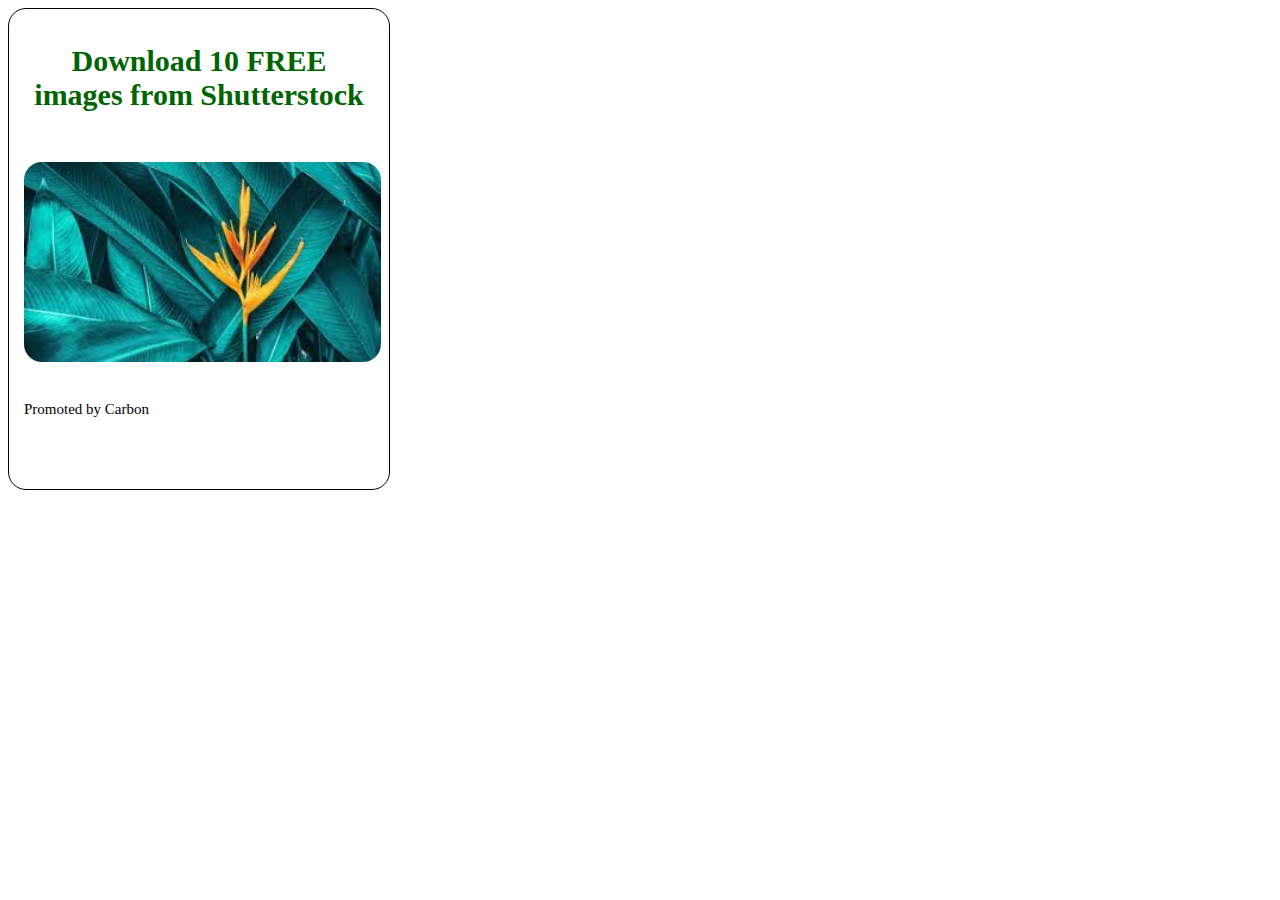
<file: vezba0/index.html>
<!DOCTYPE html>
<html>
<head>
    <link rel="stylesheet" href="style.css">
<title>Naslov</title>
</head>
<body>
<div>
<h1>Download 10 FREE images from Shutterstock</h1>
<img src="shutterstock.jpg"="shutterstock">
<p>Promoted by Carbon</p>
</div>



</body>
</html>
</file>
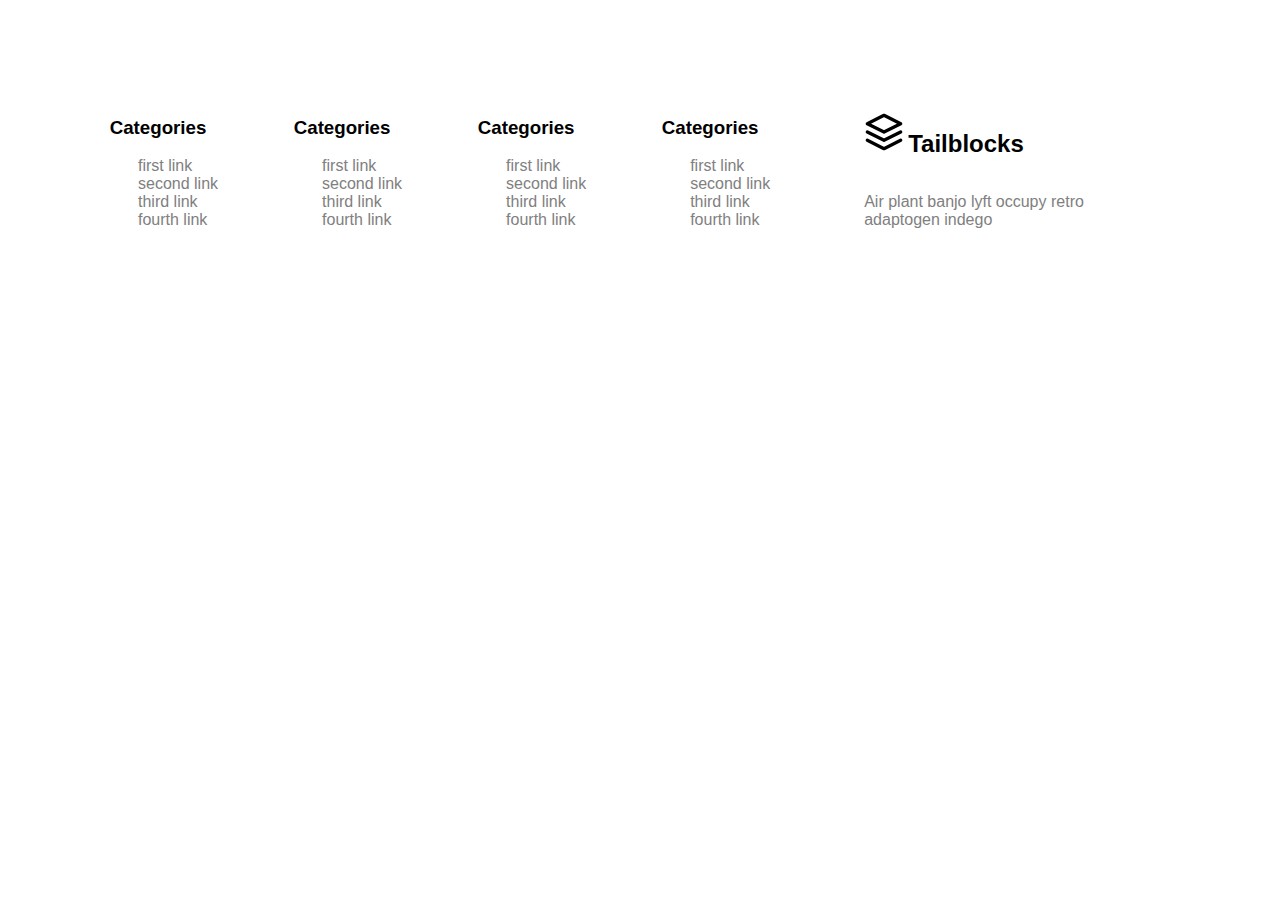
<file: vezba7/index.html>
<!DOCTYPE html>
<html>
    <head>
        <link rel="stylesheet" href="style.css">
        <title>document</title>
    </head>
    <body>
      <div class="container">
        <div class="leftPart">  
          <div class="prvaKolona">
            <h3>Categories</h3>
         <ul>
           <li>first link</li>
           <li>second link</li>
           <li>third link</li>
           <li>fourth link</li>
       </ul>
    </div>
    <div class="drugaKolona">  
    <h3>Categories</h3>
       <ul>
           <li>first link</li>
           <li>second link</li>
           <li>third link</li>
           <li>fourth link</li>
       </ul>
    </div>
    <div class="trecaKolona">
       <h3>Categories</h3>
       <ul>
           <li>first link</li>
           <li>second link</li>
           <li>third link</li>
           <li>fourth link</li>
       </ul>
    </div>
    <div class="cetvrtaKolona">
       <h3>Categories</h3>
       <ul>
           <li>first link</li>
           <li>second link</li>
           <li>third link</li>
           <li>fourth link</li>
       </ul>
    </div>
    </div>
    <div class="rightPart">
      <svg xmlns="http://www.w3.org/2000/svg" fill="none" stroke="currentColor" stroke-linecap="round" stroke-linejoin="round" stroke-width="2" class="w-10 h-10 text-white p-2 bg-indigo-500 rounded-full" viewBox="0 0 24 24"><path d="M12 2L2 7l10 5 10-5-10-5zM2 17l10 5 10-5M2 12l10 5 10-5"></path></svg>
      <h2>Tailblocks</h2>
      <p>Air plant banjo lyft occupy retro <br> adaptogen indego</p>
    </div>
  </div>  
    </body>
</html>
</file>
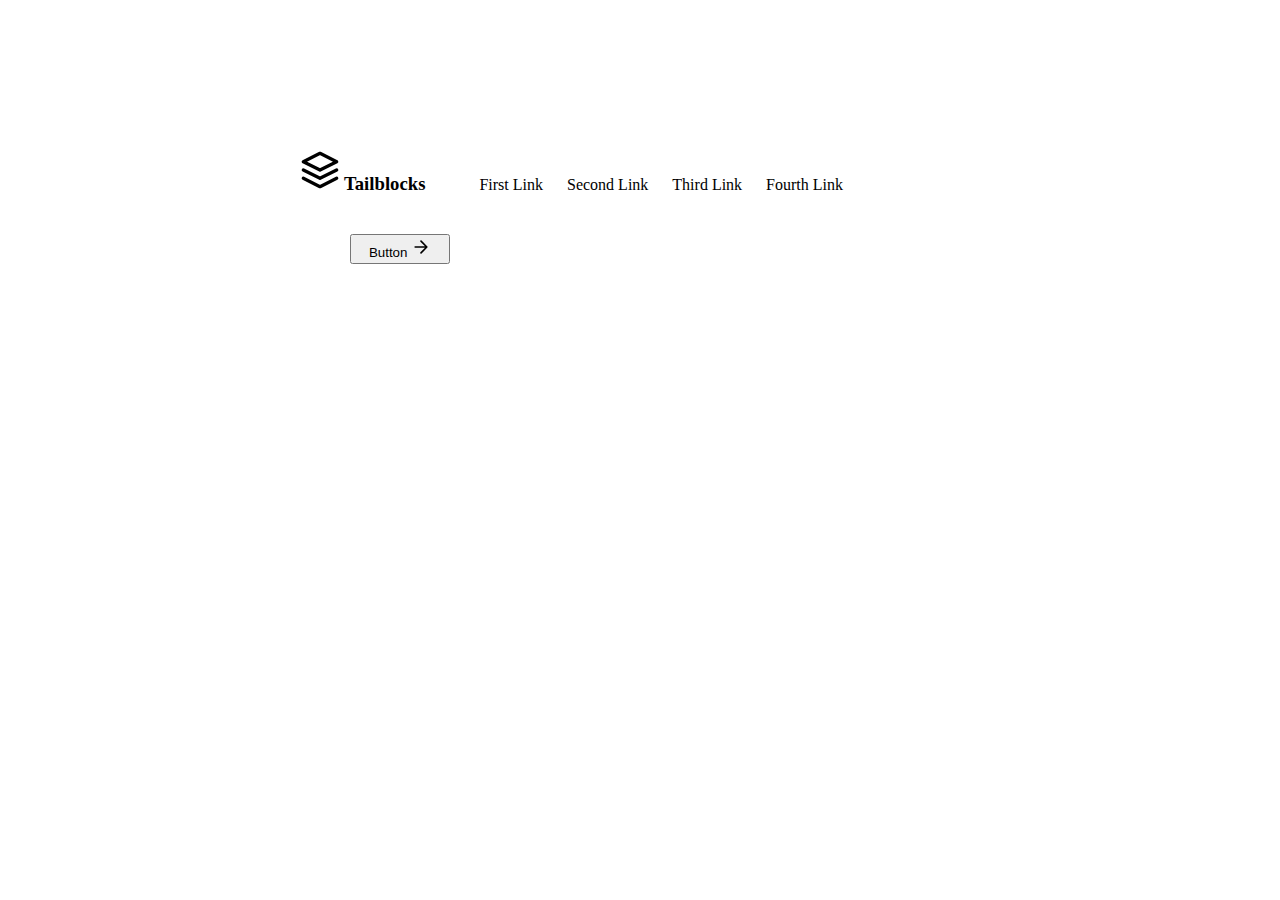
<file: vezba8/index.html>
<!DOCTYPE html>
<html>
    <head>
        <link rel="stylesheet" href="style.css">
        <title>Practice</title>
    </head>
    <body>
        <div class="container">
            <div class="leftPart">
                <svg xmlns="http://www.w3.org/2000/svg" fill="none" stroke="currentColor" stroke-linecap="round" stroke-linejoin="round" stroke-width="2" class="w-10 h-10 text-white p-2 bg-indigo-500 rounded-full" viewBox="0 0 24 24"><path d="M12 2L2 7l10 5 10-5-10-5zM2 17l10 5 10-5M2 12l10 5 10-5"></path></svg>
                <h3>Tailblocks</h3>
            </div>
            <div class="middlePart">
                <ul>
                    <li>First Link</li>
                    <li>Second Link</li>
                    <li>Third Link</li>
                    <li>Fourth Link</li>
                </ul>
            </div>
            <div class="rightPart">
                <button class="button">Button <svg id="arrow" fill="none" stroke="currentColor" stroke-linecap="round" stroke-linejoin="round" stroke-width="2" class="w-4 h-4 ml-1" viewBox="0 0 24 24"><path d="M5 12h14M12 5l7 7-7 7"></path></svg>
                </button>
            </div>
        </div>
    </body>
</html>
</file>
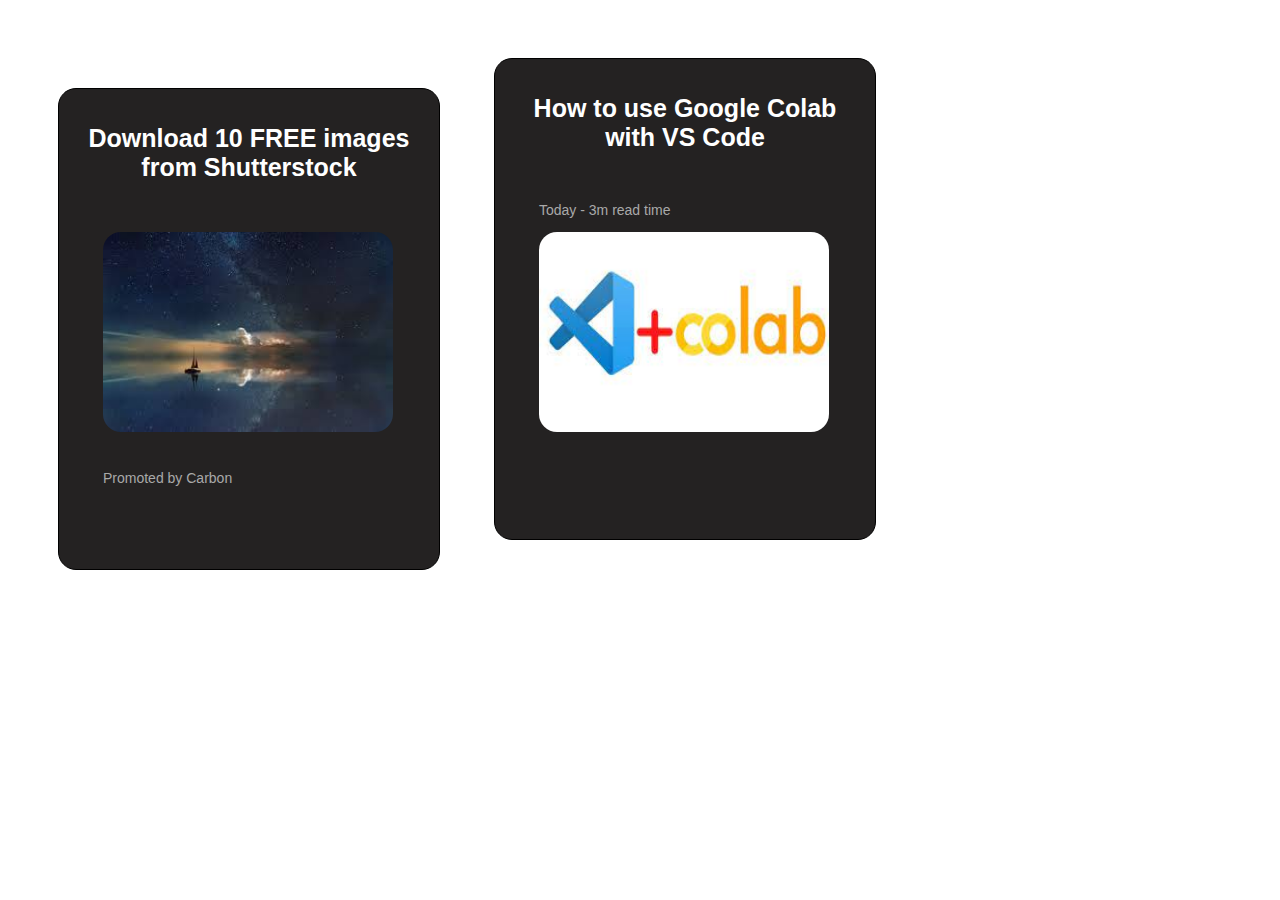
<file: vežba1/index.html>
<!DOCTYPE html>
<html>
    <head>
        <link rel="stylesheet" href="https://pro.fontawesome.com/releases/v5.10.0/css/all.css" integrity="sha384-AYmEC3Yw5cVb3ZcuHtOA93w35dYTsvhLPVnYs9eStHfGJvOvKxVfELGroGkvsg+p" crossorigin="anonymous"/>

        <link rel="stylesheet" href="style.css">
    <title>HP Victus</title>
    </head>
<body>
      <div>
        <h1>Download 10 FREE images from Shutterstock</h1>
        <img src="image5.jpg" alt="image5">
        <p>Promoted by Carbon</p>
      </div>
      <div>
        <h1>How to use Google Colab with VS Code</h1>
        <p>Today - 3m read time</p>
        <img src="colabvscode.jpg" alt="colabvscode">
        <br>
        <i class="fas fa-arrow-up" style="margin-left: 45px; color: darkgray; font-size: 30px;" ></i>
        <i class="fas fa-comment-dots" style="margin-left: 85px; color: darkgray; font-size: 30px;"></i>
        <i class="fas fa-bookmark" style="margin-left: 90px; color: darkgray; font-size: 30px;"></i>
      </div>  
</body>
</html>
</file>
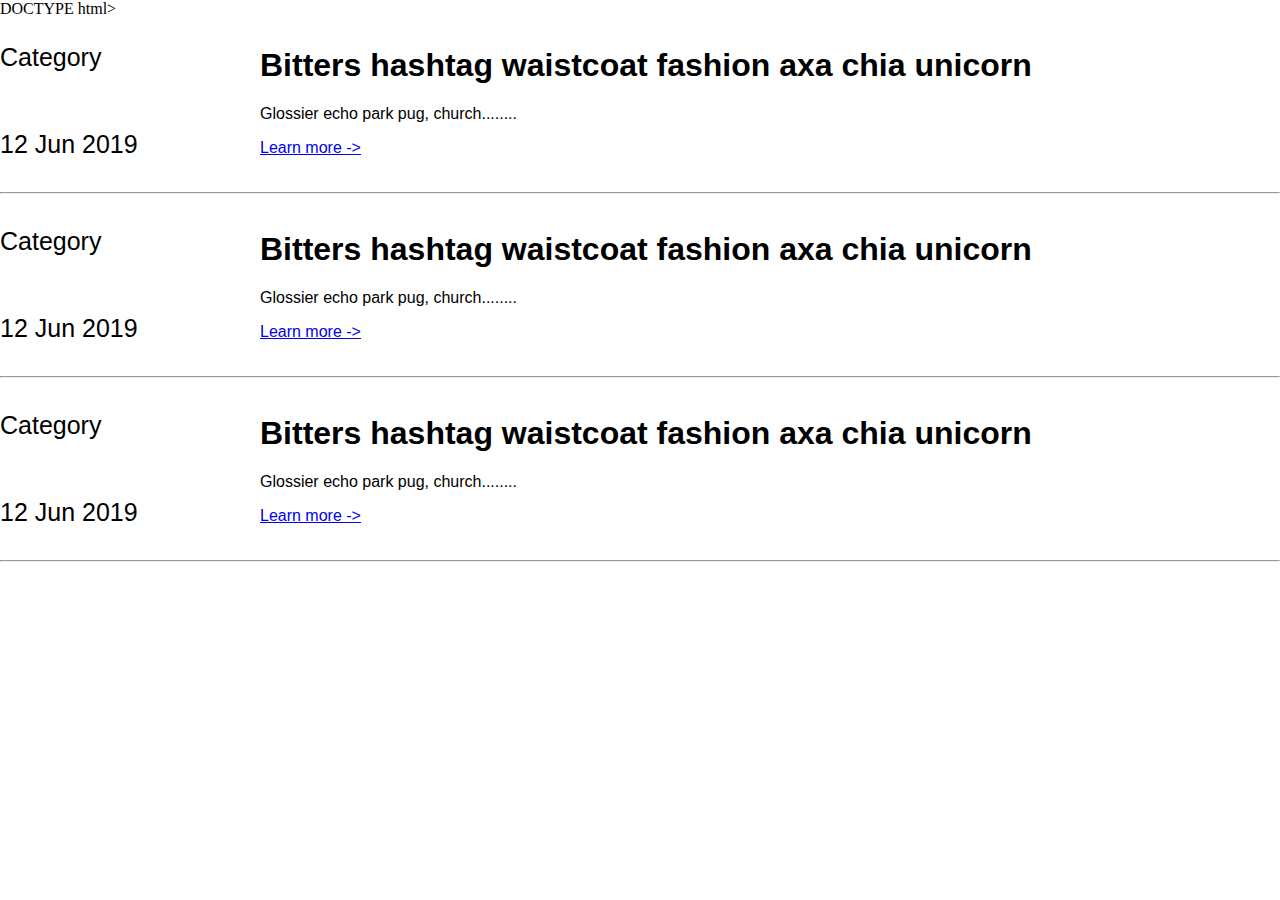
<file: vežba2/index.html>
DOCTYPE html>
<html>
<head>
<link rel="stylesheet" href="style.css">
<title>Dell</title>
</head>
<body>
   <div class="sekcija">
      <div class="levi_deo"><p>Category <br> <br> <br> 12 Jun 2019</p></div>
      <div class="desni_deo">
        <h1>Bitters hashtag waistcoat fashion axa chia unicorn</h1>
        <p>Glossier echo park pug, church........</p>
        <a href="#">Learn more -></a>
       </div>
      
        
       <hr>
   </div>
   <div class="sekcija">
      <div class="levi_deo"><p>Category <br> <br> <br> 12 Jun 2019</p></div>
      <div class="desni_deo">
        <h1>Bitters hashtag waistcoat fashion axa chia unicorn</h1>
        <p>Glossier echo park pug, church........</p>
        <a href="#">Learn more -></a>
       </div>
      
        
       <hr>
   </div>
   <div class="sekcija">
      <div class="levi_deo"><p>Category <br> <br> <br> 12 Jun 2019</p></div>
      <div class="desni_deo">
        <h1>Bitters hashtag waistcoat fashion axa chia unicorn</h1>
        <p>Glossier echo park pug, church........</p>
        <a href="#">Learn more -></a>
       </div>
      
        
       <hr>
   </div>
</body>
</html>
</file>
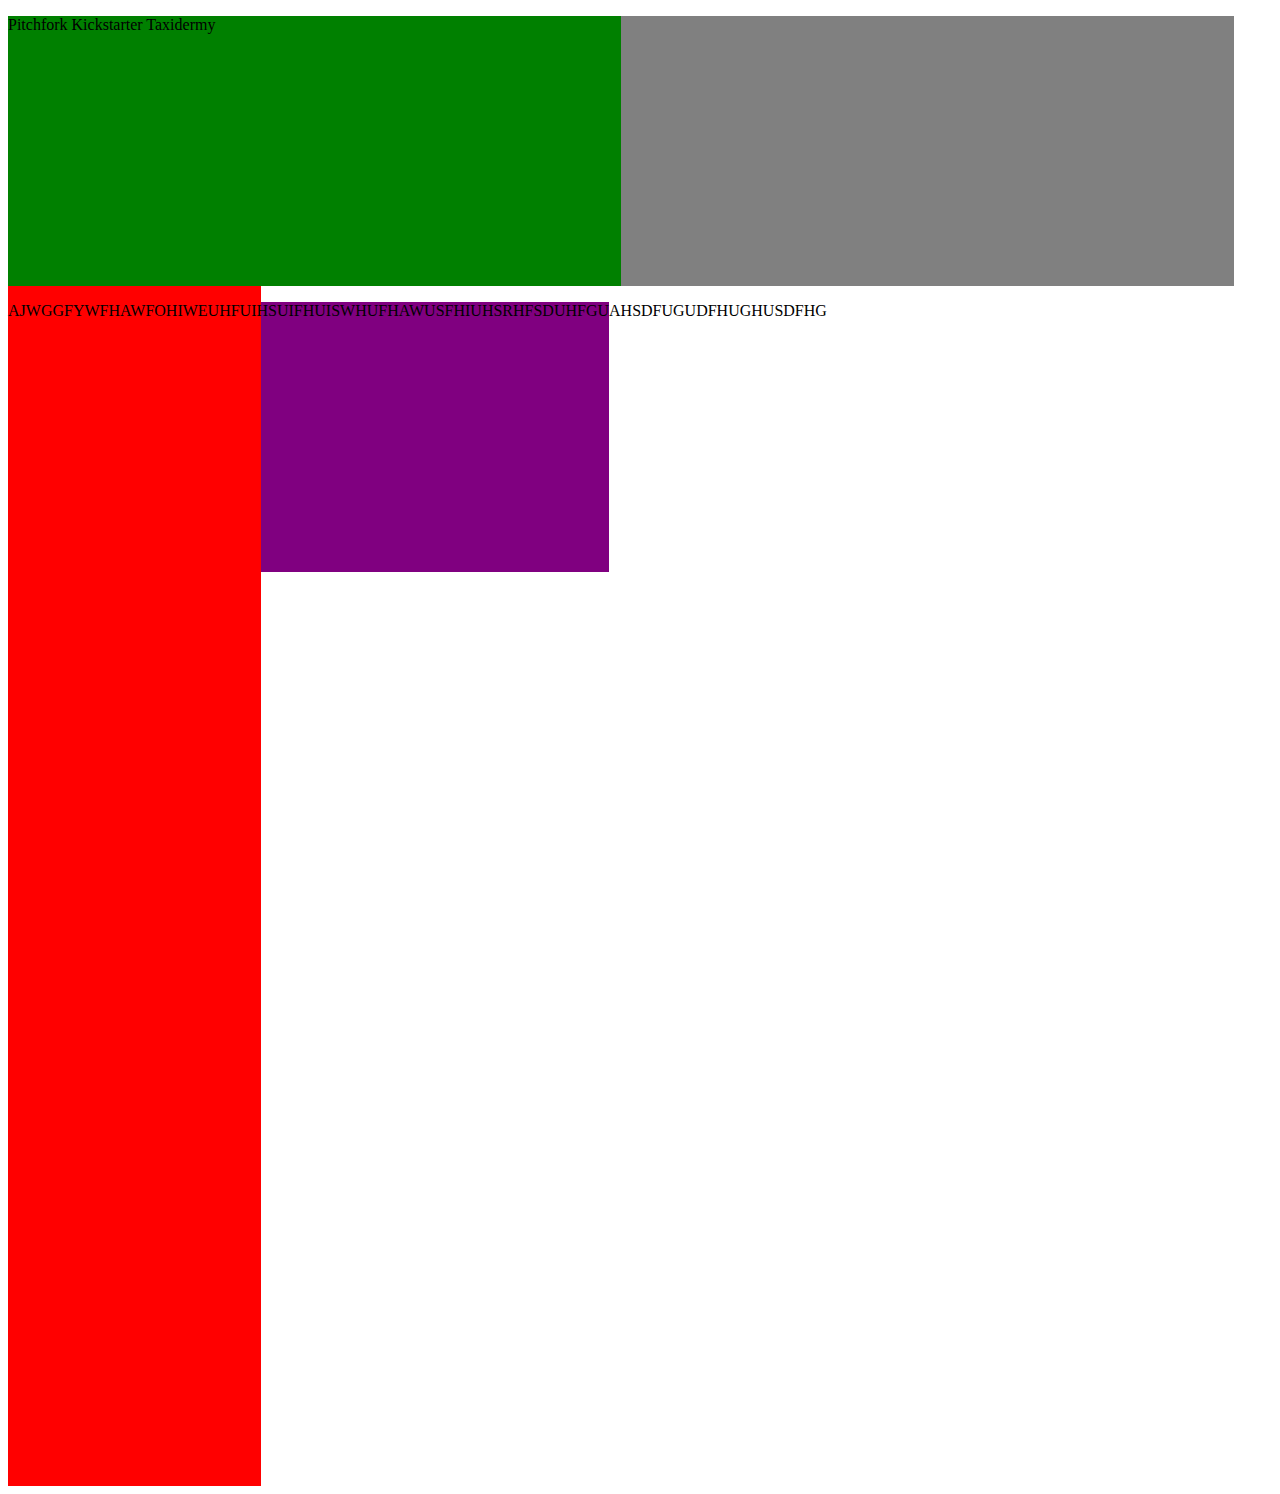
<file: vežba3/index.html>
<!DOCTYPE html>
<html>
  <head>
      <link rel="stylesheet" href="style.css">
      <title>Document</title>
  </head>
  <body>
      <div class="gornjiDeo">
          <div class="leviDeo">
              <p>Pitchfork Kickstarter Taxidermy</p>
          </div>
          <div class="desniDeo">
              <p>AJWGGFYWFHAWFOHIWEUHFUIHSUIFHUISWHUFHAWUSFHIUHSRHFSDUHFGUAHSDFUGUDFHUGHUSDFHG</p>
          </div>
      </div>
      <div class="donjiDeo">
          <div class="card"></div>
          <div class="card"></div>
          <div class="card"></div>
          <div class="card"></div>

      </div>
      </div>


  </body>
</html>
</file>
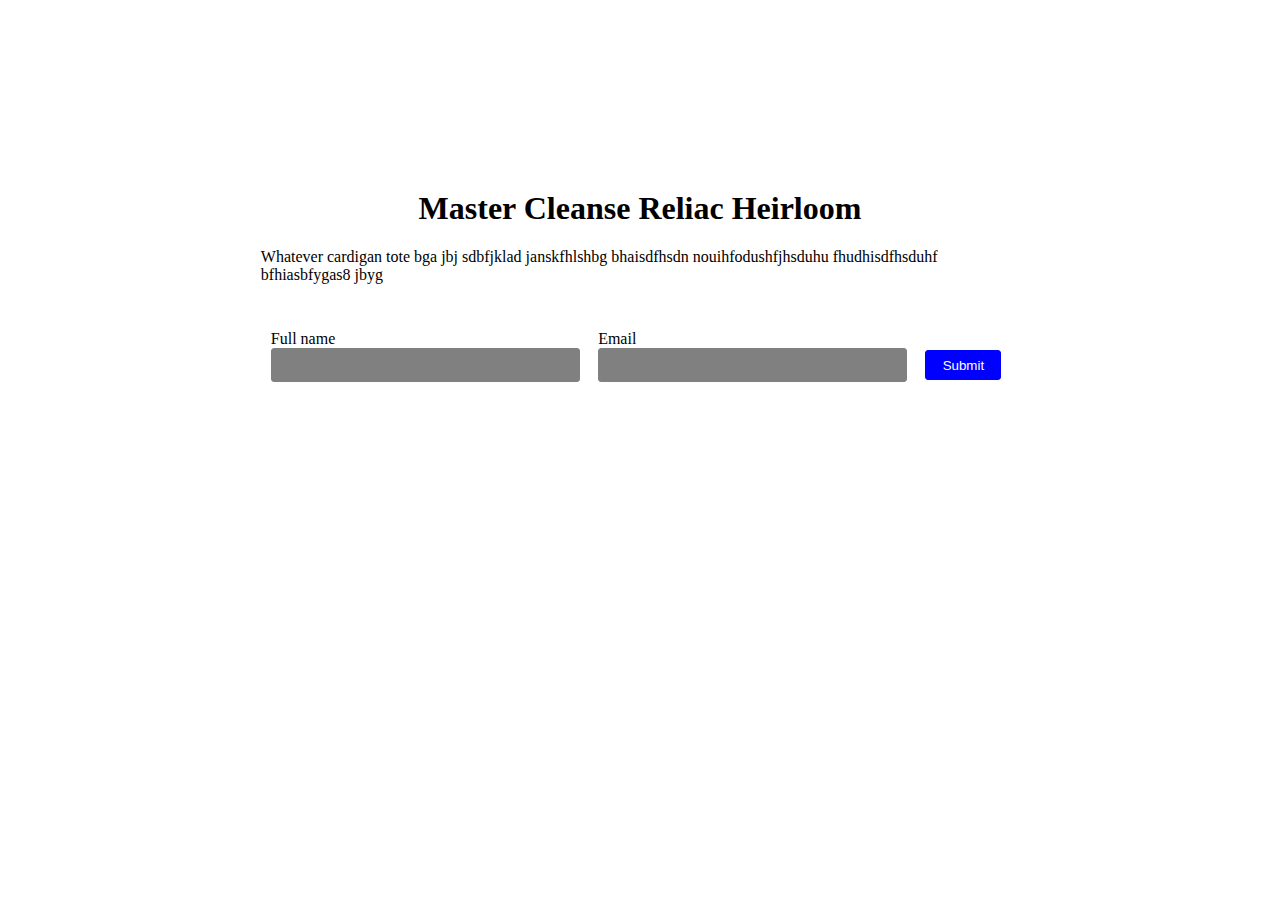
<file: vežba4/index.html>
<!DOCTYPE html>
<html>
    <head>
        <link rel="stylesheet" href="style.css">
        <title> vezbe forme</title>
    </head>
    <body>
        <div class="container">
            <h1 class="center">Master Cleanse Reliac Heirloom</h1>
            <p>Whatever cardigan tote bga jbj sdbfjklad janskfhlshbg bhaisdfhsdn nouihfodushfjhsduhu fhudhisdfhsduhf bfhiasbfygas8 jbyg</p>        
         <form>
            <div class="section">
                <label for="fname">Full name</label>
                <input class="input" type="text" id="fname">
            </div>
            <div class="section">
                <label for="email">Email</label>
                <input class="input" type="text" id="email">
            </div>
            <div class="sectionButton">
                <button class="button">Submit</button>
            </div>
         </form>
       </div>
    </body>
</html>
</file>
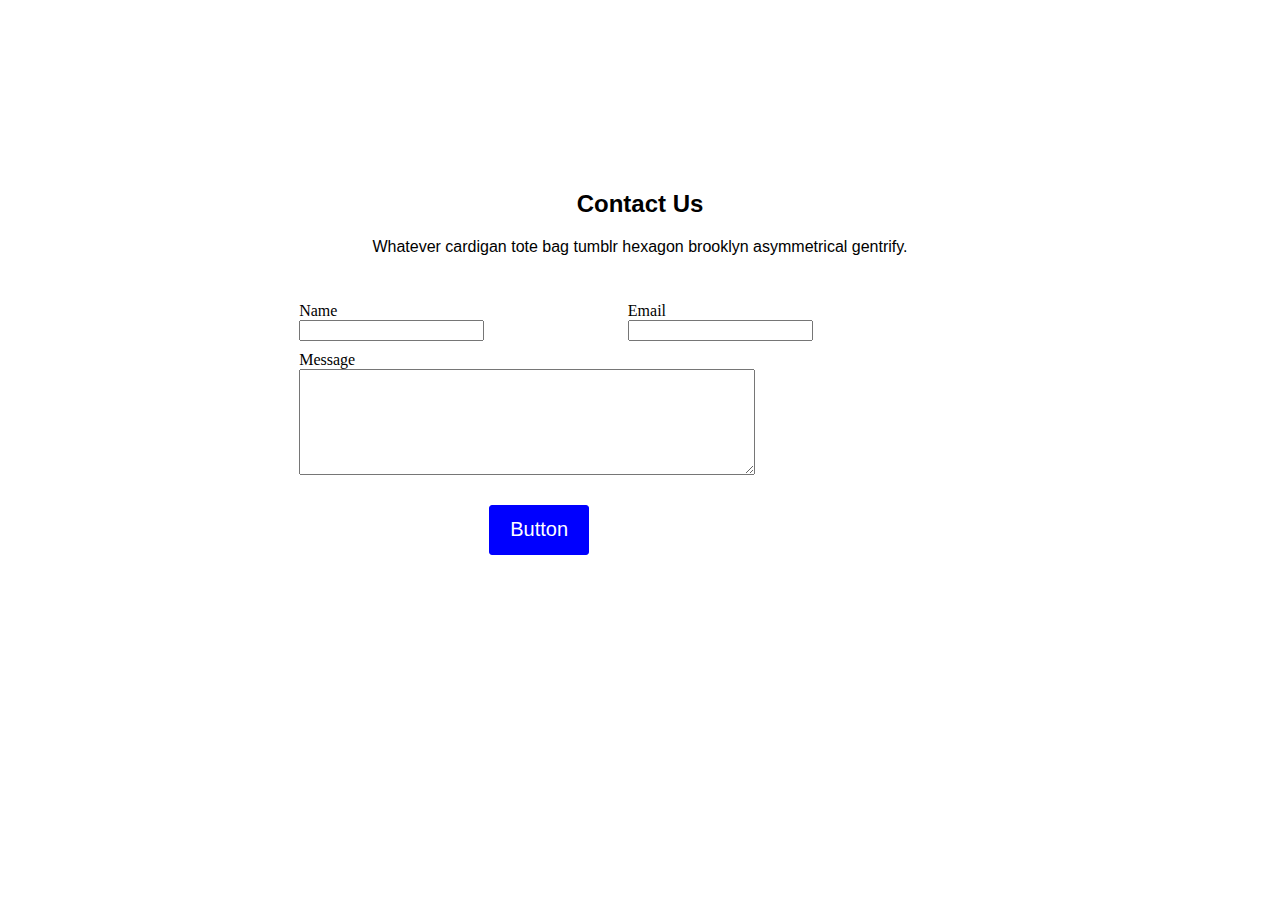
<file: vežba5/index.html>
<!DOCTYPE html>
<html>
    <head>
        <link rel="stylesheet" href="style.css">
        <title>forme domaci</title>
    </head>
    <body>
        <div class="container">
            <h2 class="center">Contact Us</h2>
            <p class="center">
                Whatever cardigan tote bag tumblr hexagon brooklyn asymmetrical gentrify.
            </p>
            <form>
                <div class="section">
                    <label for="fname">Name</label>
                    <input type="text" id="fname">
                </div>
                <div class="section">
                    <label for="email">Email</label>
                    <input type="text" id="email">
                </div>
                <div class="sectionMessage">
                    <label for="message">Message</label>
                    <textarea class="textarea" id="message"></textarea>
                </div>
                <div class="sectionButton">
                    <button class="button">Button</button>
                </div>
            </form>
        </div>
    </body>
</html>
</file>
<file: vezba0/style.css>
body {
    color:aqua;
}
title {
    color:blueviolet
}
h1 {
    color:darkgreen;font-size:30px;text-align: center;
}
p {
color:black;font-size: 15px;
}
div{
    border: 1px solid black;
    width: 350px;
    height: 450px;
    border-radius: 18px;
    padding: 15px;
}
h1{
    margin-bottom: 50px;

}
img{
    border-radius: 18px;
    width: 290;
    height: 200px;
    margin-bottom: 20px;
}
</file>
<file: vezba7/style.css>
div {
    display: inline-block;
    margin: 30px;
}
.leftPart {
    display: inline-block;
}
ul {
    list-style-type: none;
}
h3 {
    text-align: center;
    font-family: Arial, Helvetica, sans-serif;
}
h2 {
    display: inline-block;
    font-family: Arial, Helvetica, sans-serif;
}
svg {
    width:40px;
    height: 40px;
}
p {
    color: gray;
    font-family: Arial, Helvetica, sans-serif;
}
li {
    font-family: Arial, Helvetica, sans-serif;
    color: gray;
}
</file>
<file: vezba8/style.css>
body {
    margin: 50px 200px 100px 200px;
}
.container {
    margin: 100px;
}
svg {
    height: 40px;
    width: 40px;
    display: inline-block;
}
div {
    display: inline-block;
}
h3 {
    display: inline-block;
    padding-bottom: 20px;
}
ul {
    list-style-type: none;
}
li {
    display: inline-block;
    padding: 10px;
}
#arrow {
    height: 20px;
    width: 20px;
}
.rightPart {
    padding-left: 50px;
}
.button {
    width: 100px;
    height: 30px;
    display: inline-block;
}
</file>
<file: vežba1/style.css>
div {
    display: inline-block;
    background-color: rgb(36, 34, 34);
    border: 1px solid black;
    width: 350px;
    height: 450px;
    border-radius: 18px;
    padding: 15px;
    margin-left: 50px;
    margin-top: 50px;
}
img {
    border-radius: 18px;
    width: 290px;
    height: 200px;
    margin-bottom: 20px;
    margin-left: 29px;
}
h1 {
   margin-top: 20px;
    text-align: center;
    margin-bottom: 50px;
    font-size: 25px;
    color: white;
    font-family: Arial;
}
p {
    font-size: 14px;
    color: darkgray;
    margin-left: 29px;
    text-align:left;
    font-family: Arial;
}
i:hover {
    background-color: turquoise;
    border: 1px;
    border-radius: 5px;
}
h1:hover {
    color: turquoise;
}
</file>
<file: vežba2/style.css>
body {
    margin: 0;
    padding: 0;
}
.levi_deo {
    display: inline-block; 
    width: 20%;
    font-size: 25px;
    font-family: Arial, Helvetica, sans-serif;
}
.desni_deo {
    display: inline-block;
    width: 78%;
    font-family: Arial, Helvetica, sans-serif;
}
</file>
<file: vežba3/style.css>
.body {
    margin: 0;
    
}
.gornjiDeo {
    width: 97%;
    height: 30vh;
    background-color: gray;
}
.leviDeo {
    width: 50%;
    height: 100%;
    background-color: green;
}
.desniDeo {
    width:49%;
    height: 100%;
    background-color: purple;
}
.donjiDeo {
    display: block;
}
.card {
    width: 20%;
    height: 300px;
    background-color: red;
}
</file>
<file: vežba4/style.css>
.container {
    width: 60%;
    margin: auto;
    margin-top: 15%;
}
.center {
    text-align: center;
}
.section {
    display: inline-block;
    width: 40%;
    margin: 10px;
    margin-top: 30px;
}
.sectionButton {
    display: inline-block;
    width: 10%;
    margin: 10px;
    margin-top: 30px;
}
label, input, button {
    display: block;
}
.input {
    width: 100%;
    border: 1px gray solid;
    border-radius: 3px;
    background-color: gray;
    height: 30px;
}
.button {
    background-color: blue;
    color: white;
    border-radius: 3px;
    border: 1px blue solid;
    height: 30px;
    width: 100%;
}
.labelText {
    margin-bottom: 10px;
}
</file>
<file: vežba5/style.css>
.container {
    width: 65%;
    margin: auto;
    margin-top: 15%;
    
}
.center {
    text-align: center;
    font-family: Arial, Helvetica, sans-serif;
}
.section {
    display: inline-block;
    width: 40%;
    margin: 10px;
    margin-top: 30px;
}
.sectionMessage {
    display: block;
    width: 100%;
    margin: auto;
    margin-left: 10px;
}
.sectionButton {
    display: inline-block;
    margin: 30px 200px 30px 200px;
    
}
label, input, textarea, button {
    display: block;
}
.button {
    background-color: blue;
    color: white;
    font-size: 20px;
    border: 1px blue solid;
    border-radius: 3px;
    height: 50px;
    width: 100px;
}
.textarea {
    width: 450px;
    height: 100px;
}
form {
    padding-left: 60px;
}
</file>
